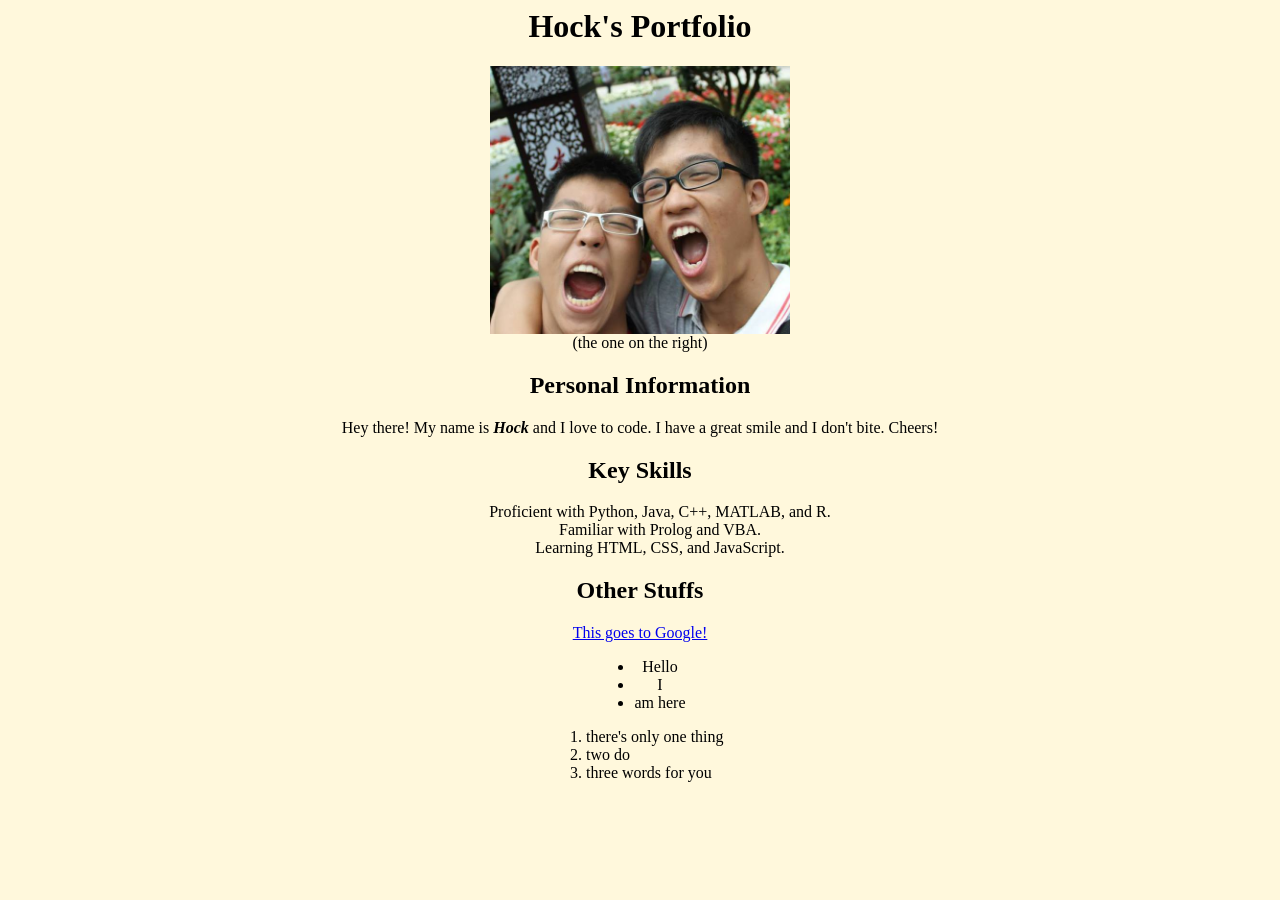
<file: index.html>
<!-- Hyper Text Markup Language -->
<html>
    <head>
        <title>Hock's Portfolio Page</title>
        <link rel="stylesheet" href="styles.css">
    </head>
<!-- body of content -->
    <body>

        <!-- Header 1 -->
        <h1>Hock's Portfolio</h1>

        <!-- image -->
        <img src="./assets/hock.jpg" class="img-face">
        <figcaption>(the one on the right)</figcaption>

        <!-- Header 2 -->
        <h2>Personal Information</h2>
        <!-- Paragraph -->
        <p>Hey there! My name is <strong><em>Hock</em></strong> and I love to code. I have a great smile and I don't bite. Cheers!</p>

        <!-- Header 2 -->
        <h2>Key Skills</h2>
        <!-- Unordered List -->
        <ul class="ul-skills">
            <li>Proficient with Python, Java, C++, MATLAB, and R.</li>
            <li>Familiar with Prolog and VBA.</li>
            <li>Learning HTML, CSS, and JavaScript.</li>    
        </ul>
        
        <h2>Other Stuffs</h2>

        <!-- anchor -->
        <a href="https://www.google.com">This goes to Google!</a>

        <div class="ul-hello">   
            <!-- unordered list -->
            <ul> 
                <!-- list item -->
                <li>Hello</li>
                <li>I</li>
                <li>am here</li>
            </ul>
        </div>

        <!-- ordered list -->
        <ol class="ol-123">
            <!-- list item -->
            <li>there's only one thing</li>
            <li>two do</li>
            <li>three words for you</li>
        </ol>

    </body>
</html>
</file>
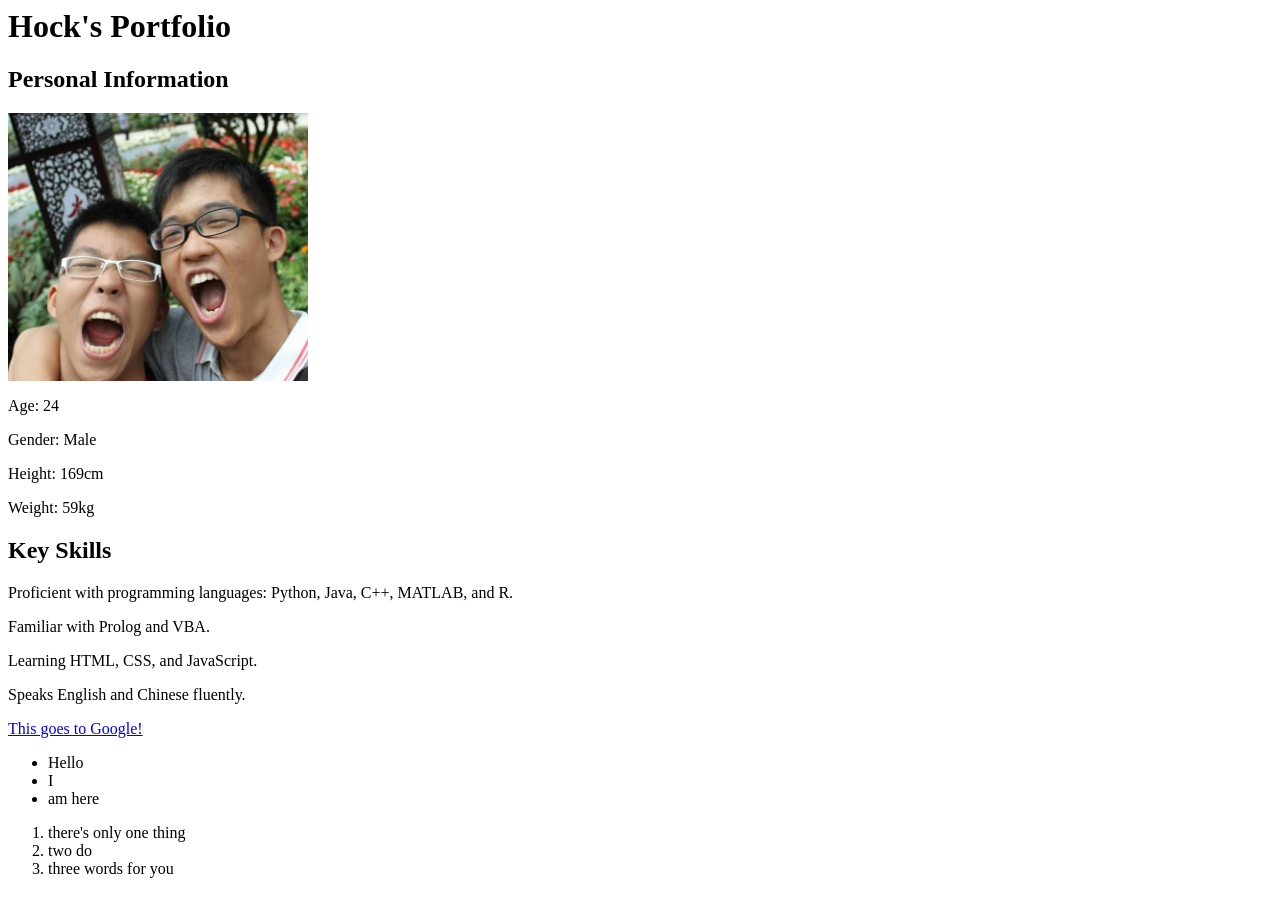
<file: html/index.html>
<!-- Hyper Text Markup Language -->
<html>
    <head>
        <title>Hock's Portfolio Page</title>
        <link rel="stylesheet" href="styles.css">
    </head>
<!-- body of content -->
    <body>
        <!-- Header 1 -->
        <h1>Hock's Portfolio</h1>

        <!-- Header 2 -->
        <h2>Personal Information</h2>
        <!-- Paragraph -->

        <!-- image -->
        <img src="../assets/hock.jpg">

        <p class="vitals">Age: 24</p>
        <p class="vitals">Gender: Male</p>
        <p class="vitals">Height: 169cm</p>
        <p class="vitals">Weight: 59kg</p>
        
        <!-- Header 2 -->
        <h2>Key Skills</h2>
        <!-- Paragraph -->
        <p>Proficient with programming languages: Python, Java, C++, MATLAB, and R.</p>
        <p>Familiar with Prolog and VBA.</p>
        <p class="specific-bold">Learning HTML, CSS, and JavaScript.</p>
        <p>Speaks English and Chinese fluently.</p>

        <!-- anchor -->
        <a href="https://www.google.com">This goes to Google!</a>

        <!-- unordered list -->
        <ul> 
            <!-- list item -->
            <li class="ul1 specific-bold">Hello</li>
            <li>I</li>
            <li class="ul1">am here</li>
        </ul>

        <!-- ordered list -->
        <ol>
            <!-- list item -->
            <li>there's only one thing</li>
            <li>two do</li>
            <li>three words for you</li>
        </ol>

    </body>
</html>
</file>
<file: styles.css>
body {
    background-color: cornsilk;
    text-align: center;
}

.img-face {
    width: 300px;
}

.ul-skills {
    list-style: none;
}

 /* One way to center lists */
.ul-hello {
    text-align: center;
}
.ul-hello > ul {
    display: inline-block;
}

/*The other way, but doesn't center list by bullets*/
.ol-123 {
    list-style-position: inside;
    margin: 0 auto;
    position: relative;
    text-align: left;
    width: 180px;
}
</file>
<file: html/styles.css>
img {
    display: inline;
    width: 300px;
}

.vitals {
    display: table;
}
</file>
